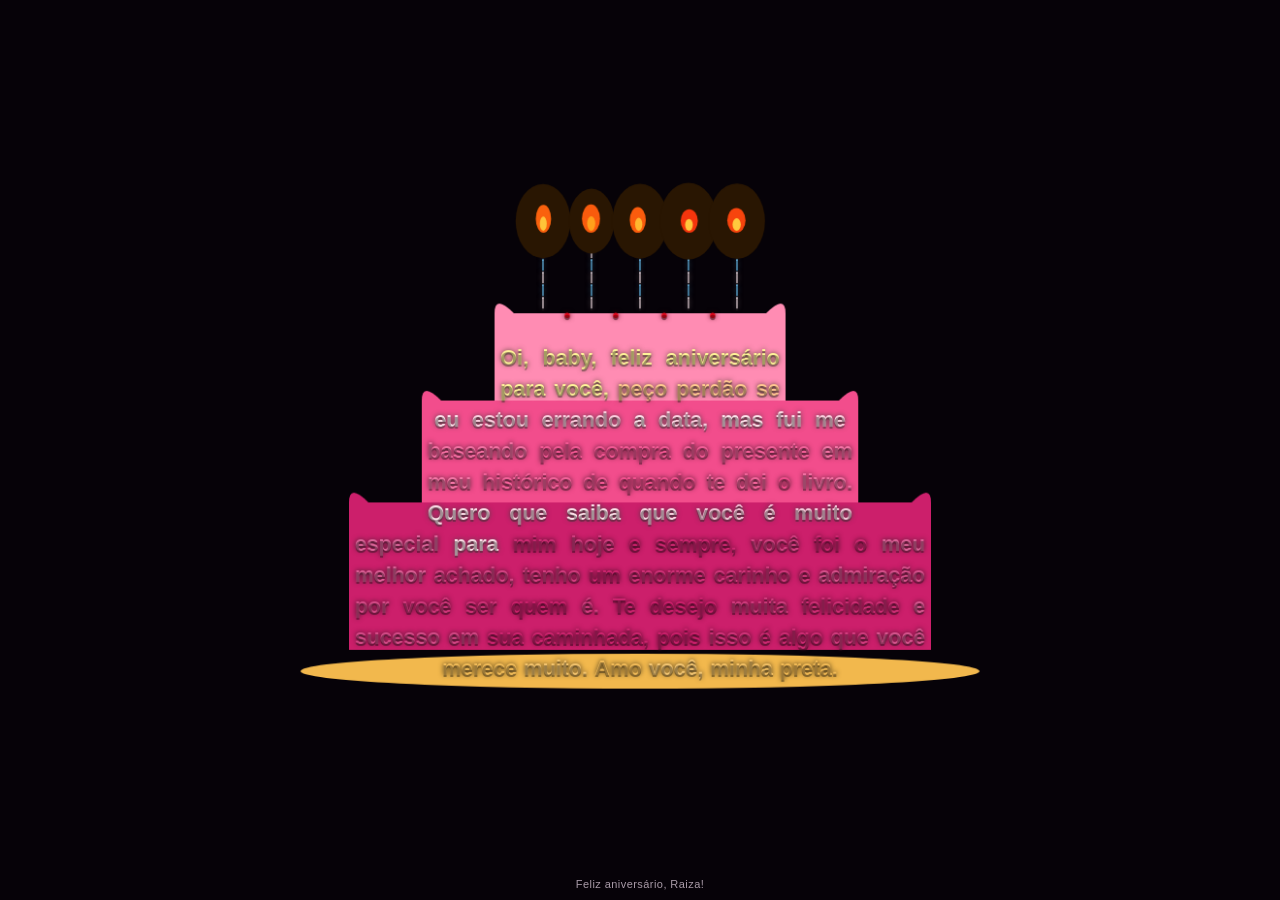
<file: bolo.html>
<!doctype html>
<html lang="pt-BR">
<head>
<meta charset="utf-8">
<meta name="viewport" content="width=device-width,initial-scale=1">
<meta name="theme-color" content="#060208">
<title>Feliz aniversário, Raiza!</title>
<style>
:root{color-scheme:dark}*{box-sizing:border-box}
html,body{margin:0;min-height:100%;background:#060208;color:#fff;font-family:Arial,sans-serif}
body{display:grid;place-items:center;min-height:100svh;overflow:hidden}
main{width:min(100vw,800px);padding:12px}
canvas{display:block;width:100%;height:auto;aspect-ratio:1;max-height:calc(100svh - 24px);object-fit:contain}
.note{position:fixed;bottom:10px;left:0;right:0;text-align:center;color:#a99ba8;font-size:11px;letter-spacing:.04em;pointer-events:none}
@media(max-height:620px){main{width:min(100vw,calc(100svh - 30px));padding:6px}.note{display:none}}
</style>
</head>
<body>
<main><canvas id="scene" width="800" height="800" aria-label="Animação de um bolo de aniversário com velas"></canvas></main>
<div class="note">Feliz aniversário, Raiza!</div>
<script>
(() => {
"use strict";
const canvas=document.getElementById("scene"),ctx=canvas.getContext("2d");
const W=800,H=800,BG="#060208",OY=56,TICK=16;
const INTRO=120,BLOW_GAP=40,BLOW_N=26,BITE_GAP=46;
const message="Oi, baby, feliz aniversário para você, peço perdão se eu estou errando a data, mas fui me baseando pela compra do presente em meu histórico de quando te dei o livro. Quero que saiba que você é muito especial para mim hoje e sempre, você foi o meu melhor achado, tenho um enorme carinho e admiração por você ser quem é. Te desejo muita felicidade e sucesso em sua caminhada, pois isso é algo que você merece muito. Amo você, minha preta.";
const words=message.split(/\s+/),HL_START=6,HL_END=words.length-4;
const parts=[["plate",350,-302,-262,18,18],["base",300,-262,-110,22,10],["mid",225,-110,-5,22,0],["top",150,-5,85,20,0]];
const tops=Object.fromEntries(parts.map(p=>[p[0],p[3]])),bots=Object.fromEntries(parts.map(p=>[p[0],p[2]]));
const candleX=[-100,-50,0,50,100],CANDLE_Y0=96,CANDLE_Y1=166,FLAME_Y=170;
const PAL={plate:[.95,.72,.30],base:[.80,.12,.42],mid:[.95,.30,.55],top:[1,.55,.70]};
const CREAM=[1,.90,.93],FILL=[1,.80,.55],FLASH=[1,.78,.78],GOLD=[1,.95,.60],PHASE={base:0,mid:1.7,top:3.1};
const RED=[.95,.10,.05],ORANGE=[1,.55,.05],YELLOW=[1,.80,.25],EMBER=[.30,.04,.02],BGC=[.0235,.0078,.0314];
let seed=11;function rand(){seed=(seed*1664525+1013904223)>>>0;return seed/4294967296}
const rnd=(a,b)=>a+(b-a)*rand(),clamp=v=>Math.max(0,Math.min(1,v)),mix=(a,b,k)=>a.map((v,i)=>v+(b[i]-v)*k),dim=(a,k)=>a.map(v=>v*k);
const hx=c=>"#"+c.map(v=>Math.round(Math.max(0,Math.min(1,v))*255).toString(16).padStart(2,"0")).join("");
const cy=y=>-(y+OY),partOf=y=>(parts.find(p=>y>=p[2]&&y<p[3])||parts[1])[0];
function halfW(part,y){const [,W,y1,y2,Rt,Rb]=part;let w=W;if(Rt&&y>y2-Rt){const d=y-(y2-Rt);w=W-Rt+Math.sqrt(Math.max(0,Rt*Rt-d*d))}else if(Rb&&y<y1+Rb){const d=y1+Rb-y;w=W-Rb+Math.sqrt(Math.max(0,Rb*Rb-d*d))}return w}
function spans(y){for(const p of parts)if(y>=p[2]&&y<p[3]){const w=halfW(p,y);return w>0?[[-w,w]]:[]}return []}
function intersect(A,B){const out=[];for(const a of A)for(const b of B){const lo=Math.max(a[0],b[0]),hi=Math.min(a[1],b[1]);if(hi-lo>14)out.push([lo,hi])}return out}
function drip(part,x){const ph=PHASE[part],a=.5+.5*Math.sin(x/15+ph),b=.5+.5*Math.sin(x/38+ph*2);return 22+26*a*b}
function colorFor(p){const part=partOf(p.y);let base=PAL[part];if(part==="plate")base=mix(base,[1,1,1],rnd(0,.35));else if(p.hl)base=GOLD;else if(p.y>tops[part]-drip(part,p.x))base=mix(CREAM,base,rnd(0,.18));else if(part!=="base"&&p.y<bots[part]+16)base=mix(FILL,base,rnd(0,.25));else base=mix(base,[1,1,1],rnd(0,.18)+(p.edge?.15:0));return base.map(v=>Math.min(1,v))}
function layout(size,pitch){ctx.font="bold "+size+"px Arial";const th=size*1.18+4;pitch=pitch||th;const half=th/2,placed=[];let idx=0,y=85-half;
while(y>-302+half&&idx<words.length){for(const [lo0,hi0] of intersect(spans(y+half),spans(y-half))){if(idx>=words.length)break;const lo=lo0+6,hi=hi0-6,avail=hi-lo,line=[];let sum=0;while(idx<words.length){const ww=ctx.measureText(words[idx]).width;if(sum+ww+7*line.length>avail)break;line.push([idx,ww]);sum+=ww;idx++}if(!line.length)continue;let gap=7,x;if(idx>=words.length||line.length===1){gap=7;x=(lo+hi)/2-(sum+gap*(line.length-1))/2}else{gap=(avail-sum)/(line.length-1);x=lo}for(let i=0;i<line.length;i++){const [wi,ww]=line[i];placed.push({x:x+ww/2,y,text:words[wi],size,edge:i===0||i===line.length-1,hl:wi<HL_START||wi>=HL_END,kind:"body",alive:true});x+=ww+gap}}y-=pitch}return [placed,idx>=words.length,th]}
function fit(){for(let size=24;size>7;size--){let [placed,ok,th]=layout(size);if(ok){let pitch=th,best=placed;while(pitch<th*1.6){const next=layout(size,pitch+1);if(!next[1])break;best=next[0];pitch++}return best}}return layout(8)[0]}
let items=fit();for(const cx of [-75,-25,25,75])items.push({x:cx,y:tops.top-2,text:"●",size:13,edge:false,hl:false,color:[.92,.04,.12],kind:"cherry",alive:true});
for(let ci=0;ci<candleX.length;ci++){let yy=CANDLE_Y0,k=0;while(yy<=CANDLE_Y1){items.push({x:candleX[ci],y:yy,text:"|",size:12,edge:false,hl:false,color:k%2===0?[1,.92,.95]:[.45,.80,1],kind:"candle",ci,alive:true});yy+=13;k++}}
for(const p of items)if(!p.color)p.color=colorFor(p);
const flames=candleX.map(x=>({x,active:true})),smoke=[],removals=[];
const eatable=items.filter(p=>p.kind==="body"||p.kind==="cherry");let eatDone=false,frame=0;
function drawText(p,x=p.x,y=cy(p.y),alpha=1){ctx.save();ctx.globalAlpha=alpha;ctx.textAlign="center";ctx.textBaseline="middle";ctx.font="bold "+p.size+"px Arial";ctx.shadowColor=hx(dim(p.color,.3));ctx.shadowBlur=5;ctx.fillStyle=hx(p.color);ctx.fillText(p.text,x,y);ctx.shadowBlur=0;ctx.fillStyle=hx(dim(p.color,.2));ctx.globalAlpha=alpha*.45;ctx.fillText(p.text,x,y+2);ctx.restore()}
function flicker(f){const {x}=f,by=cy(FLAME_Y),k=rand(),h=rnd(20,29),w=rnd(7,10),sway=rnd(-2.5,2.5);f.outer={x:x+sway,y:by-h,w,h:h+2,color:mix(RED,ORANGE,k)};f.inner={x:x+sway*.6,y:by-h*.55,w:w*.45,h:h*.55,color:mix(ORANGE,YELLOW,rnd(.3,1))};f.glow=rnd(22,30)}
function blowStep(f,u){const by=cy(FLAME_Y),lean=14*Math.pow(u,1.4)+rnd(-1.5,1.5)*(1-u),h=24*Math.pow(1-u,1.2)+2+rnd(0,4)*(1-u),w=8*(1-.55*u);f.outer={x:f.x+lean,y:by-h,w,h:h+2,color:mix(mix(RED,ORANGE,.4),EMBER,u)};f.inner={x:f.x+lean*.6,y:by-h*.55,w:w*.45,h:h*.55,color:mix(YELLOW,RED,clamp(u*1.6))};f.glow=28*(1-.75*u)}
function finishBlow(f){f.active=false;for(let i=0;i<4;i++)smoke.push({x:f.x+8,y:cy(FLAME_Y)-2,f:-Math.floor(rnd(0,14)),N:Math.floor(rnd(55,80)),ph:rnd(0,6),drift:rnd(6,16)})}
function remove(p,dx,dy,n,delay=0){p.alive=false;removals.push({p,f:-delay,N:n,dx,dy})}
function bite(){const pool=eatable.filter(p=>p.alive);if(pool.length<=5){for(const p of pool)remove(p,rnd(-8,8),rnd(16,42),Math.floor(rnd(18,27)),Math.floor(rnd(0,10)));eatDone=true;for(const p of items)if(p.kind==="plate"&&p.alive)remove(p,rnd(-6,6),rnd(20,40),Math.floor(rnd(20,29)),Math.floor((p.x+350)/700*40));return}
const a=rnd(0,Math.PI*2),vx=Math.cos(a),vy=Math.sin(a),ext=pool.reduce((best,p)=>p.x*vx+p.y*vy>best.x*vx+best.y*vy?p:best,pool[0]),bx=ext.x,by=ext.y,R=rnd(85,115);
for(const p of pool){let d=Math.hypot((p.x-bx)/1.6,(p.y-by)*1.2)+rnd(-10,10);if(d<=R)remove(p,rnd(-8,8),rnd(16,42),Math.floor(rnd(18,27)),Math.floor(rnd(0,8)))}}
function drawFlame(f){if(!f.active)return;const by=cy(FLAME_Y),o=f.outer||{x:f.x,y:by-24,w:8,h:26,color:RED},i=f.inner||{x:f.x,y:by-13,w:3.6,h:14,color:YELLOW};ctx.save();ctx.fillStyle=hx(dim(ORANGE,.16));ctx.beginPath();ctx.ellipse(f.x,by-10,f.glow||25,(f.glow||25)+10,0,0,Math.PI*2);ctx.fill();ctx.fillStyle=hx(o.color);ctx.beginPath();ctx.ellipse(o.x,o.y+o.h/2,o.w,o.h/2,0,0,Math.PI*2);ctx.fill();ctx.fillStyle=hx(i.color);ctx.beginPath();ctx.ellipse(i.x,i.y+i.h/2,i.w,i.h/2,0,0,Math.PI*2);ctx.fill();ctx.restore()}
function drawCakeBase(){ctx.save();ctx.fillStyle="#f2b84d";ctx.beginPath();ctx.ellipse(0,cy(-284),350,18,0,0,Math.PI*2);ctx.fill();for(const p of parts.slice(1)){const [name,w,y1,y2]=p;ctx.fillStyle=hx(PAL[name]);ctx.beginPath();ctx.moveTo(-w,cy(y1));ctx.lineTo(-w,cy(y2));ctx.quadraticCurveTo(-w,cy(y2+20),-w+20,cy(y2));ctx.lineTo(w-20,cy(y2));ctx.quadraticCurveTo(w,cy(y2+20),w,cy(y2));ctx.lineTo(w,cy(y1));ctx.closePath();ctx.fill()}ctx.restore()}
function render(){ctx.setTransform(1,0,0,1,0,0);ctx.clearRect(0,0,W,H);ctx.fillStyle=BG;ctx.fillRect(0,0,W,H);ctx.translate(W/2,H/2);drawCakeBase();
for(const p of items)if(p.alive)drawText(p);
for(const f of flames)drawFlame(f);
for(let i=smoke.length-1;i>=0;i--){const s=smoke[i];s.f++;if(s.f<=0)continue;const u=clamp(s.f/s.N),x=s.x+s.drift*u+5*Math.sin(u*7+s.ph),y=s.y-60*u,rad=2+8*u;ctx.fillStyle=hx(mix(BGC,[.62,.62,.68],.75*Math.pow(1-u,1.3)));ctx.beginPath();ctx.arc(x,y,rad,0,Math.PI*2);ctx.fill();if(u>=1)smoke.splice(i,1)}
for(let i=removals.length-1;i>=0;i--){const r=removals[i];r.f++;if(r.f<=0)continue;const u=clamp(r.f/r.N),p=r.p,off=r.dy>0?r.dy*u*u:r.dy*(1-Math.pow(1-u,2)),x=p.x+r.dx*u,y=cy(p.y)+off;drawText({...p,color:mix(p.color,BGC,u)},x,y,1-u);if(u>=1)removals.splice(i,1)}
}
function tick(){frame++;flames.forEach((f,i)=>{const t0=INTRO+i*BLOW_GAP;if(frame<t0){if(frame%5===0)flicker(f)}else if(frame<t0+BLOW_N)blowStep(f,(frame-t0)/BLOW_N);else if(frame===t0+BLOW_N)finishBlow(f);if(frame===t0+BLOW_N+6){for(const p of items)if(p.kind==="candle"&&p.ci===i&&p.alive)remove(p,0,-36,24)}});const eatStart=INTRO+(candleX.length-1)*BLOW_GAP+BLOW_N+40;if(frame>=eatStart&&!eatDone&&(frame-eatStart)%BITE_GAP===0)bite();render();if(!(eatDone&&removals.length===0&&smoke.length===0))setTimeout(tick,TICK)}
function resize(){const scale=Math.min(canvas.clientWidth/W,canvas.clientHeight/H);ctx.setTransform(1,0,0,1,0,0)}
window.addEventListener("resize",resize);resize();tick();
})();
</script>
</body>
</html>
</file>
